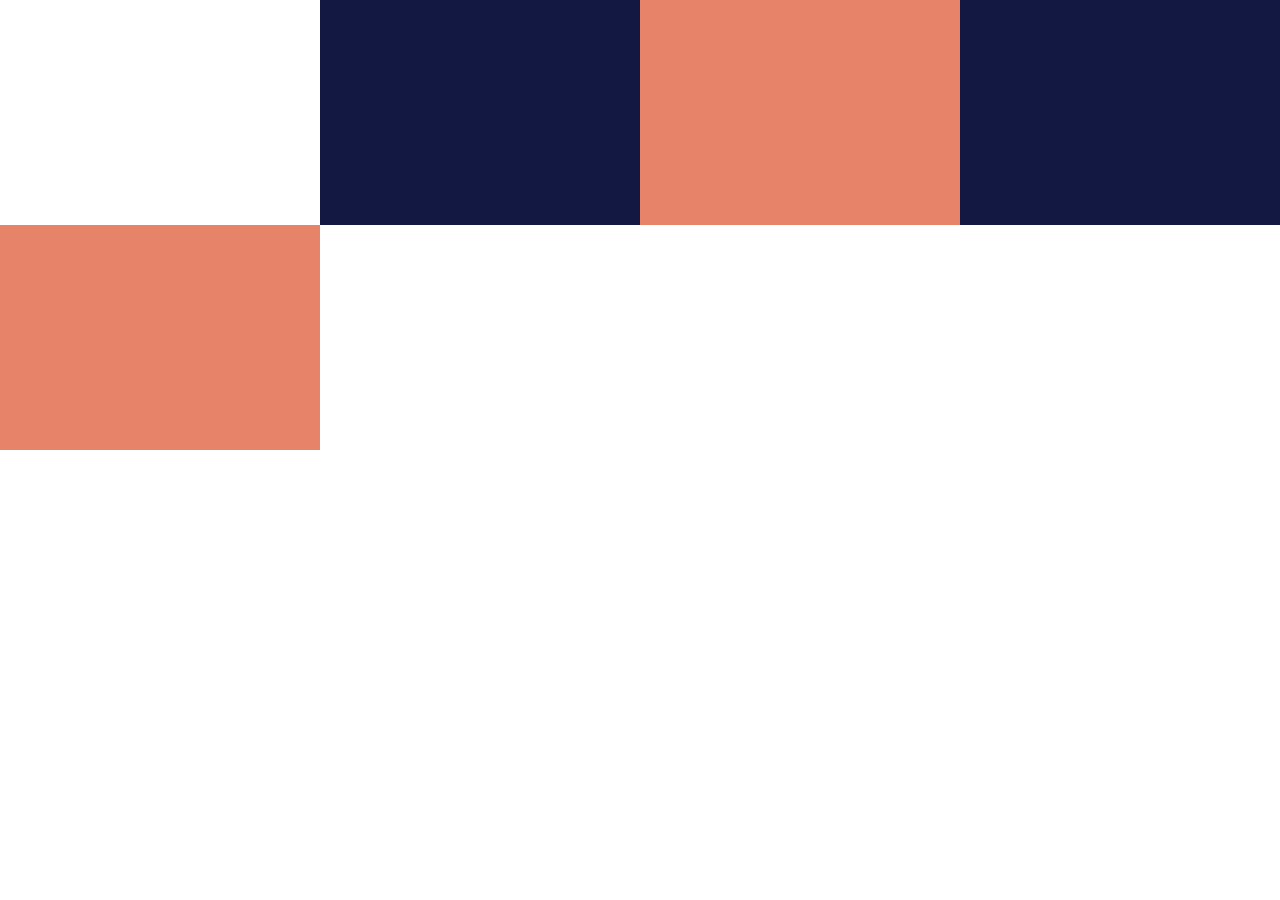
<file: index.html>
<!DOCTYPE html>
<html lang="en">

<head>
    <meta charset="UTF-8">
    <meta name="viewport" content="width=device-width, initial-scale=1.0">
    <link rel="stylesheet" href="./posCS.css">
    <link rel="preconnect" href="https://fonts.googleapis.com">
    <link rel="preconnect" href="https://fonts.gstatic.com" crossorigin>
    <link href="https://fonts.googleapis.com/css2?family=Noto+Serif:ital,wght@0,100..900;1,100..900&display=swap"
        rel="stylesheet">
    <title>CamaOD</title>
</head>

<body>

    <div>
        <h1 class="hel">Hello</h1>
    </div>
    <div></div>
    <div></div>
    <div></div>

</body>

</html>
</file>
<file: posCS.css>
* {
    font-size: 0;

}

body {
    margin: 0;
    height: 100vh;
    width: 100vw;
}

div {
    background-color: #E68369;

    box-sizing: border-box;
    display: inline-block;
    margin: 0;

    height: 25vh;
    width: 25vw;

}


div:nth-of-type(1) {
    /*position: relative;
    top: -25vh;  CHEAT! */
}

div:nth-of-type(2n) {
    background-color: #131842;

}
</file>
